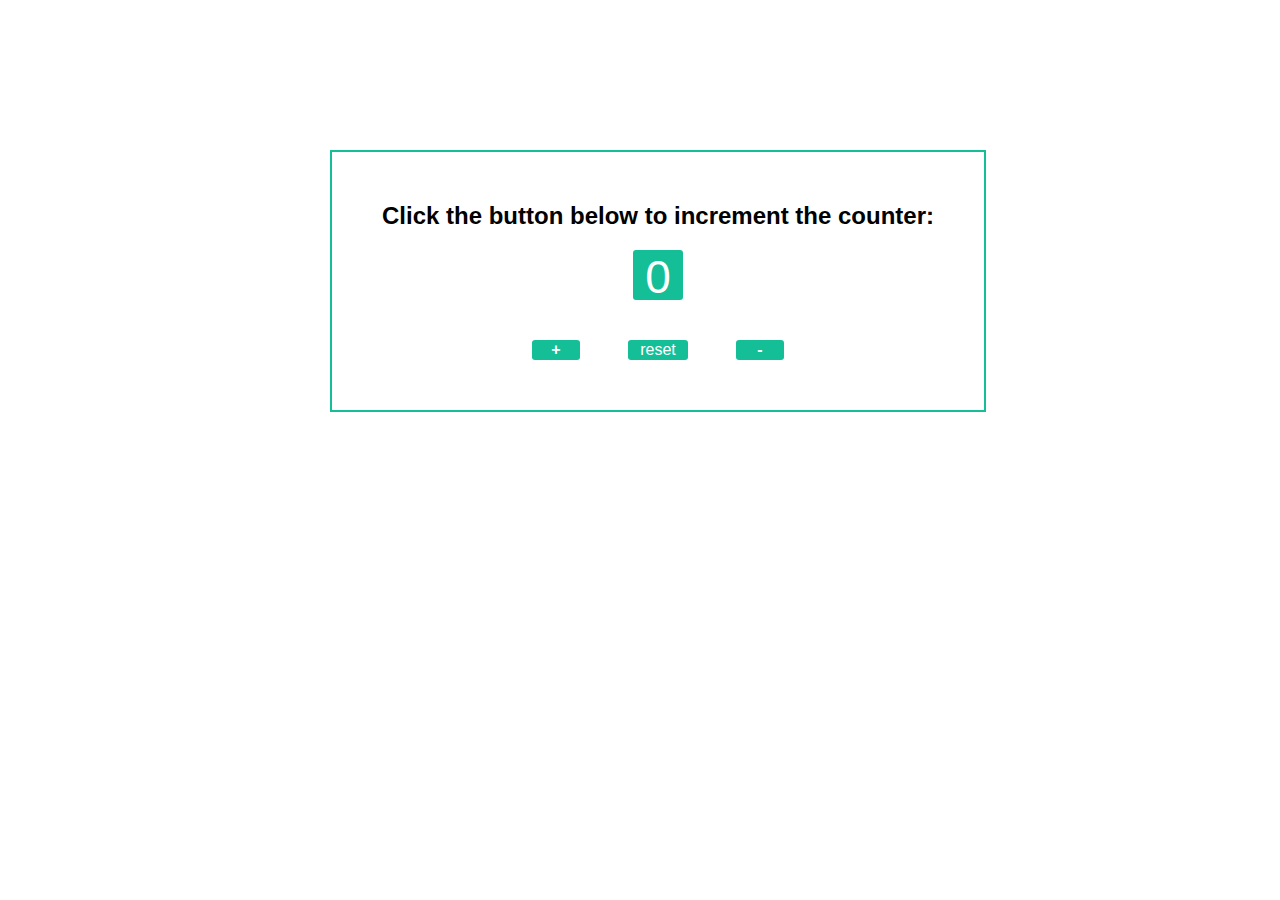
<file: index.html>
<!DOCTYPE html>
<html lang="en">
<head>
    <meta charset="UTF-8">
    <meta name="viewport" content="width=device-width, initial-scale=1.0">
    <link rel="stylesheet" href="styles.css">
    <title>Counter Project</title>
</head>
<body>
    <div class="container">
        <div id="counter">
            <h2>Click the button below to increment the counter:</h2>
            <div id="number">0</div>
            <div id="buttons">
                <div><button id="increment">+</button></div>
                <div ><button id="reset">reset</button></div>
                <div ><button id="decrement">-</button></div>
            </div>
        </div>
    </div>
    <script src="script.js"></script>
</body>
</html>
</file>
<file: styles.css>
*{
    box-sizing: border-box;
    margin: 0;
    padding: 0;
}

body{
    font-family: 'Open Sans', sans-serif;
}
#counter{
    position: absolute;
    top: 150px;
    left: 330px;
    border: 2px solid #14bf98;
    padding: 50px;
    display: flex;
    flex-direction: column;
    align-items: center;
    justify-content: space-around;
}
#buttons {
    display: flex;
    justify-content: center;
    align-items: center;
    gap: 3rem;
}

#increment, #decrement{
    width: 48px;
    height: 20px;
    font-size: 16px;
    font-weight: bold;
    margin-top: 20px;
    border: none;
    background-color: #14bf98;
    color: white;
    text-align: center;
    cursor: pointer;
    border-radius: 3px;
    transition: all .3s ease;
}

#reset {
    width: 60px;
    height: 20px;
    margin-top: 20px;
    font-size: 16px;
    margin-top: 20px;
    border: none;
    background-color: #14bf98;
    color: white;
    text-align: center;
    cursor: pointer;
    border-radius: 3px;
    transition: all .3s ease;
}

#reset:hover {
    background-color: transparent;
    border: 2px solid #14bf98;
    color: #14bf98;
}
#decrement:hover{
    background-color: transparent;
    border: 2px solid #14bf98;
    color: #14bf98;
}
#increment:hover{
    background-color: transparent;
    border: 2px solid #14bf98;
    color: #14bf98;
}

#number {
    height: 50px;
    width: 50px;
    background-color: #14bf98;
    margin-top: 20px;
    font-size: 46px;
    margin-bottom: 20px;
    text-align: center;
    color: #fff;
    border-radius: 3px;
}
</file>
